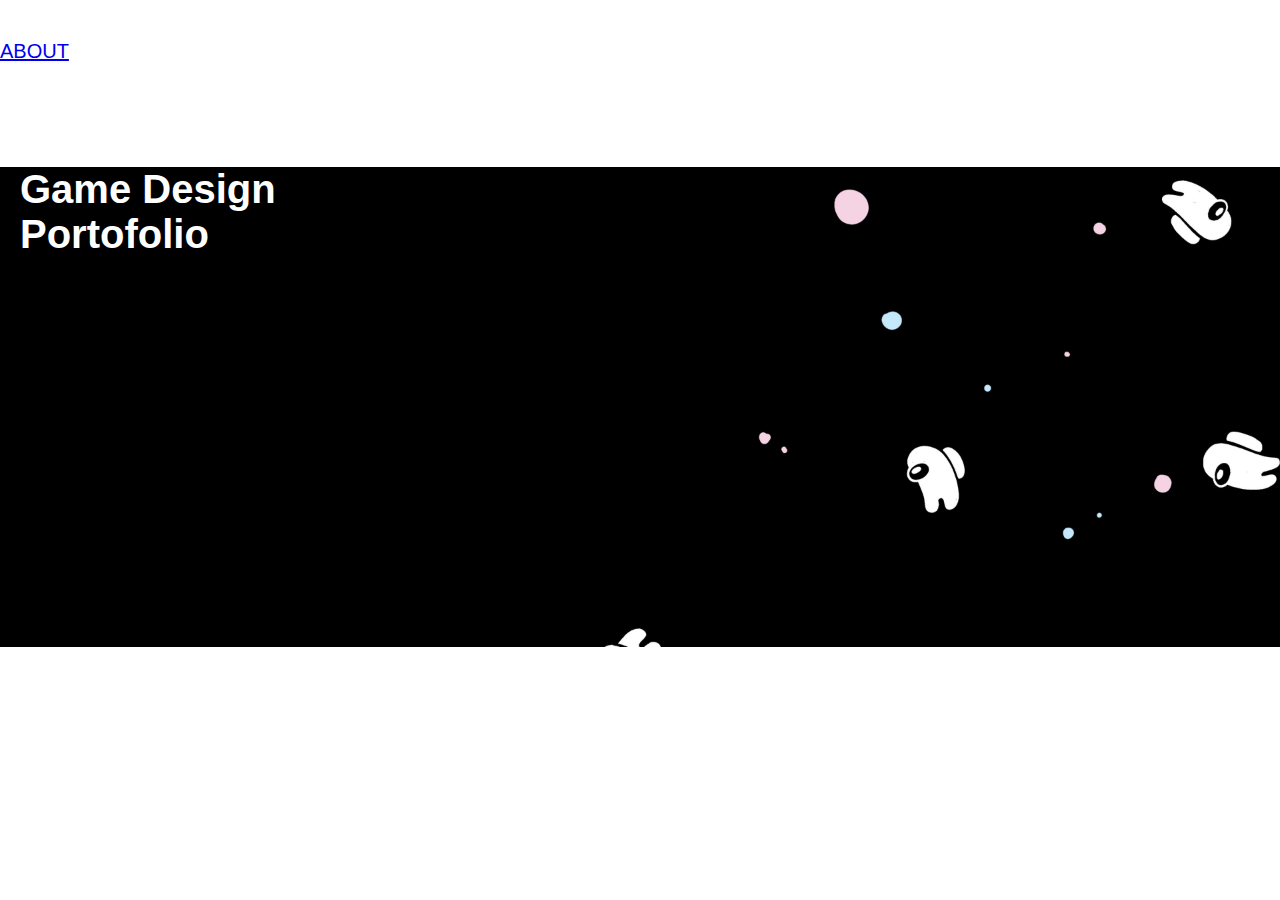
<file: index.html>
<!DOCTYPE html>
<html lang="en">

<head>
    <meta charset="utf-8">
    <title>Neo Portfolio</title>
    <link rel="shortcut icon" type="image/jpg" href="assets/img/Protfolio_Tab_Icon.png"/>
</head>

<!-- Margin:0 for no margin or space border -->
<body style="margin:0;">

    <!-- Website Name & Navigation Bar-->
    <div style="background-color: white; height:120px; padding-top: 20px;">
        <p style="font-family: Verdana, sans-serif; font-size: 20px; color:black;">
            <a href="html/about.html">ABOUT</a>
        </p>
    </div>

    <!-- Page Title/Header Section -->
    <div style=" background-image: url(assets/img/background_header.jpeg); background-size: cover; height: 480px; padding-left: 20px;">
        <h1 style="font-family: Verdana, sans-serif; font-size: 40px; color:white;">Game Design <br>Portofolio</h1>
    </div>
</body>

</html>
</file>
